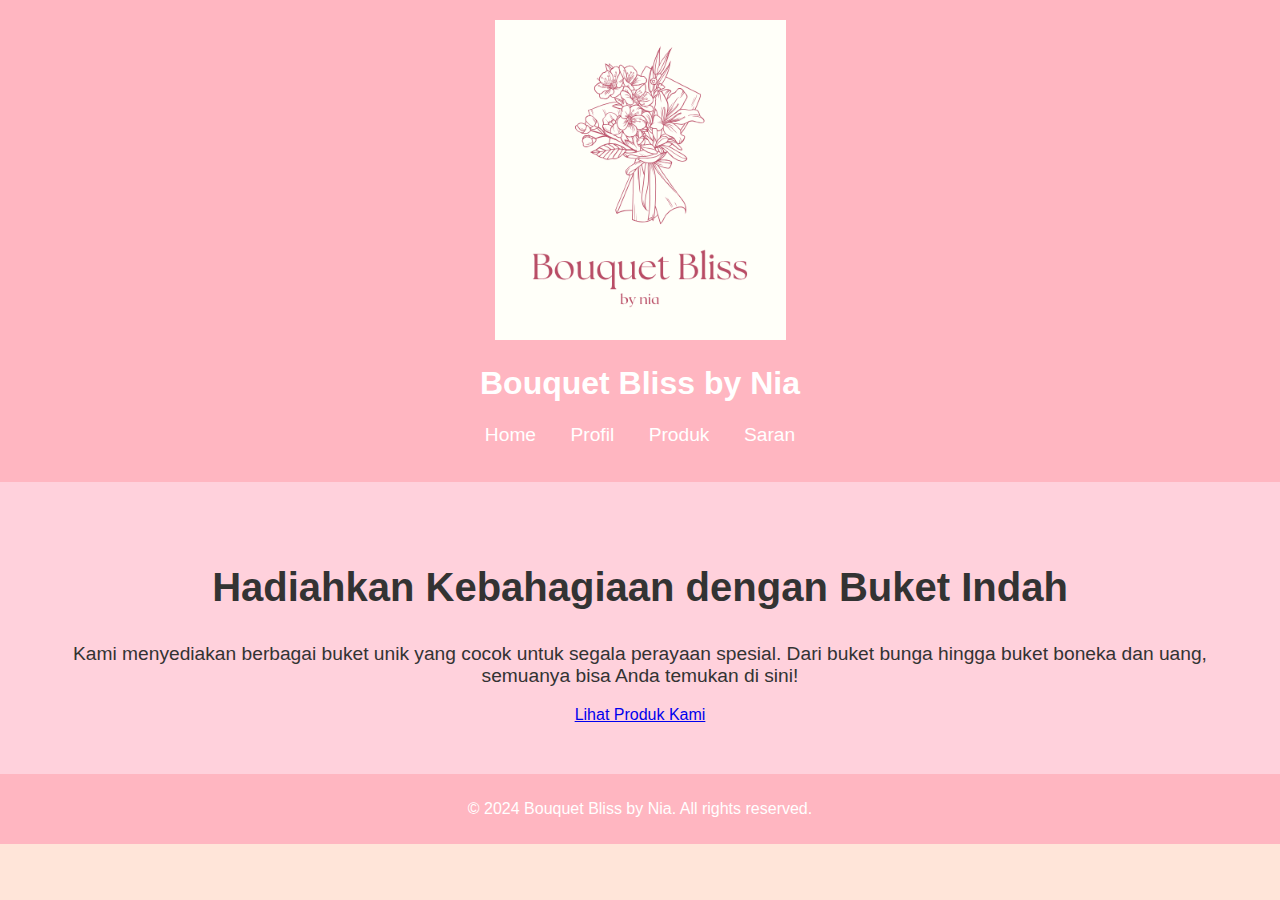
<file: index.html>
<!DOCTYPE html>
<html lang="en">
<head>
    <meta charset="UTF-8">
    <meta name="viewport" content="width=device-width, initial-scale=1.0">
    <title>Bouquet Bliss by Nia</title>
    <link rel="stylesheet" href="style.css">
</head>
<body>
    <!-- Header Section -->
    <header>
        <div class="logo">
            <img src="logo.png" alt="Ni.Bouquet Logo">
            <h1>Bouquet Bliss by Nia</h1>
        </div>
        <nav>
            <ul>
                <li><a href="index.html">Home</a></li>
                <li><a href="profil.html">Profil</a></li>
                <li><a href="produk.html">Produk</a></li>
                <li><a href="saran.html">Saran</a></li>
            </ul>
        </nav>
    </header>

    <!-- Main Section -->
    <main>
        <section class="hero">
            <h2>Hadiahkan Kebahagiaan dengan Buket Indah</h2>
            <p>Kami menyediakan berbagai buket unik yang cocok untuk segala perayaan spesial. Dari buket bunga hingga buket boneka dan uang, semuanya bisa Anda temukan di sini!</p>
            <a href="produk.html" class="cta-button">Lihat Produk Kami</a>
        </section>
    </main>

    <!-- Footer Section -->
    <footer>
        <p>&copy; 2024 Bouquet Bliss by Nia. All rights reserved.</p>
    </footer>
</body>
</html>
</file>
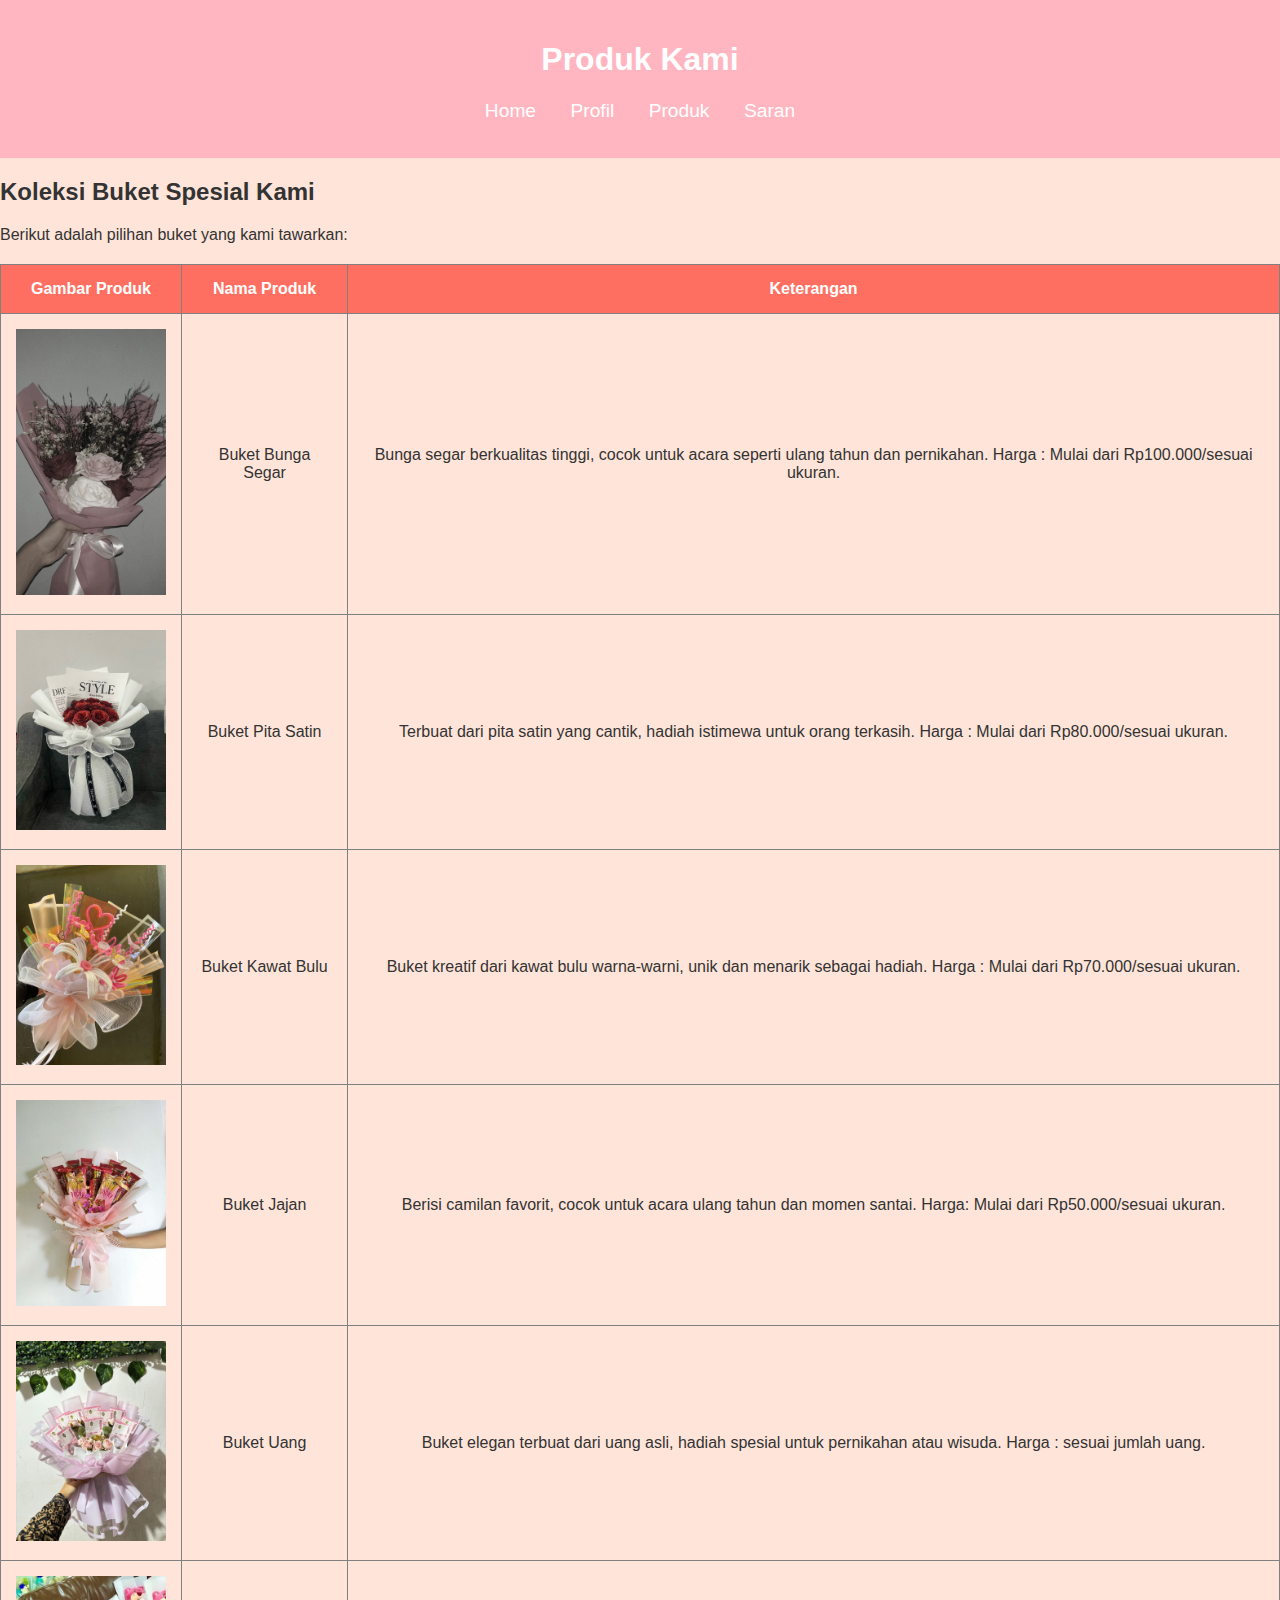
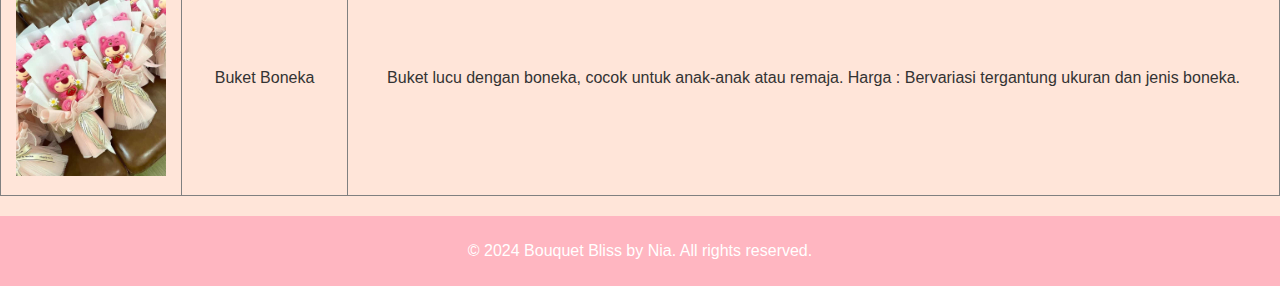
<file: produk.html>
<!DOCTYPE html>
<html lang="en">
<head>
    <meta charset="UTF-8">
    <meta name="viewport" content="width=device-width, initial-scale=1.0">
    <title>Produk - Bouquet Bliss by Nia</title>
    <link rel="stylesheet" href="style.css">
</head>
<body>
    <!-- Header Section -->
    <header>
        <h1>Produk Kami</h1>
        <nav>
            <ul>
                <li><a href="index.html">Home</a></li>
                <li><a href="profil.html">Profil</a></li>
                <li><a href="produk.html">Produk</a></li>
                <li><a href="saran.html">Saran</a></li>
            </ul>
        </nav>
    </header>

    <!-- Main Content Section -->
    <main>
        <h2>Koleksi Buket Spesial Kami</h2>
        <p>Berikut adalah pilihan buket yang kami tawarkan:</p>
        
        <!-- Product Table -->
        <table border="1" cellspacing="0" cellpadding="10">
            <tr>
                <th>Gambar Produk</th>
                <th>Nama Produk</th>
                <th>Keterangan</th>
            </tr>
            
            <!-- Buket Bunga Asli -->
            <tr>
                <td><img src="Buket Bunga asli.jpg" alt="Buket Bunga Asli" class="product-img" width="150"></td>
                <td>Buket Bunga Segar</td>
                <td>Bunga segar berkualitas tinggi, cocok untuk acara seperti ulang tahun dan pernikahan. Harga : Mulai dari Rp100.000/sesuai ukuran.</td>
            </tr>
            
            <!-- Buket Pita Satin -->
            <tr>
                <td><img src="Buket pita satin.jpeg" alt="Buket Pita Satin" class="product-img" width="150"></td>
                <td>Buket Pita Satin</td>
                <td>Terbuat dari pita satin yang cantik, hadiah istimewa untuk orang terkasih. Harga : Mulai dari Rp80.000/sesuai ukuran.</td>
            </tr>

            <!-- Buket Kawat Bulu -->
            <tr>
                <td><img src="Buket kawat bulu.jpeg" alt="Buket Kawat Bulu" class="product-img" width="150"></td>
                <td>Buket Kawat Bulu</td>
                <td>Buket kreatif dari kawat bulu warna-warni, unik dan menarik sebagai hadiah. Harga : Mulai dari Rp70.000/sesuai ukuran.</td>
            </tr>

            <!-- Buket Jajan -->
            <tr>
                <td><img src="Buket Jajan.jpeg" alt="Buket Jajan" class="product-img" width="150"></td>
                <td>Buket Jajan</td>
                <td>Berisi camilan favorit, cocok untuk acara ulang tahun dan momen santai. Harga: Mulai dari Rp50.000/sesuai ukuran.</td>
            </tr>

            <!-- Buket Uang -->
            <tr>
                <td><img src="Buket Uang.jpeg" alt="Buket Uang" class="product-img" width="150"></td>
                <td>Buket Uang</td>
                <td>Buket elegan terbuat dari uang asli, hadiah spesial untuk pernikahan atau wisuda. Harga : sesuai jumlah uang.</td>
            </tr>

            <!-- Buket Boneka -->
            <tr>
                <td><img src="Buket Boneka.jpeg" alt="Buket Boneka" class="product-img" width="150"></td>
                <td>Buket Boneka</td>
                <td>Buket lucu dengan boneka, cocok untuk anak-anak atau remaja. Harga : Bervariasi tergantung ukuran dan jenis boneka.</td>
            </tr>
        </table>
    </main>

    <!-- Footer Section -->
    <footer>
        <p>&copy; 2024 Bouquet Bliss by Nia. All rights reserved.</p>
    </footer>
</body>
</html>
</file>
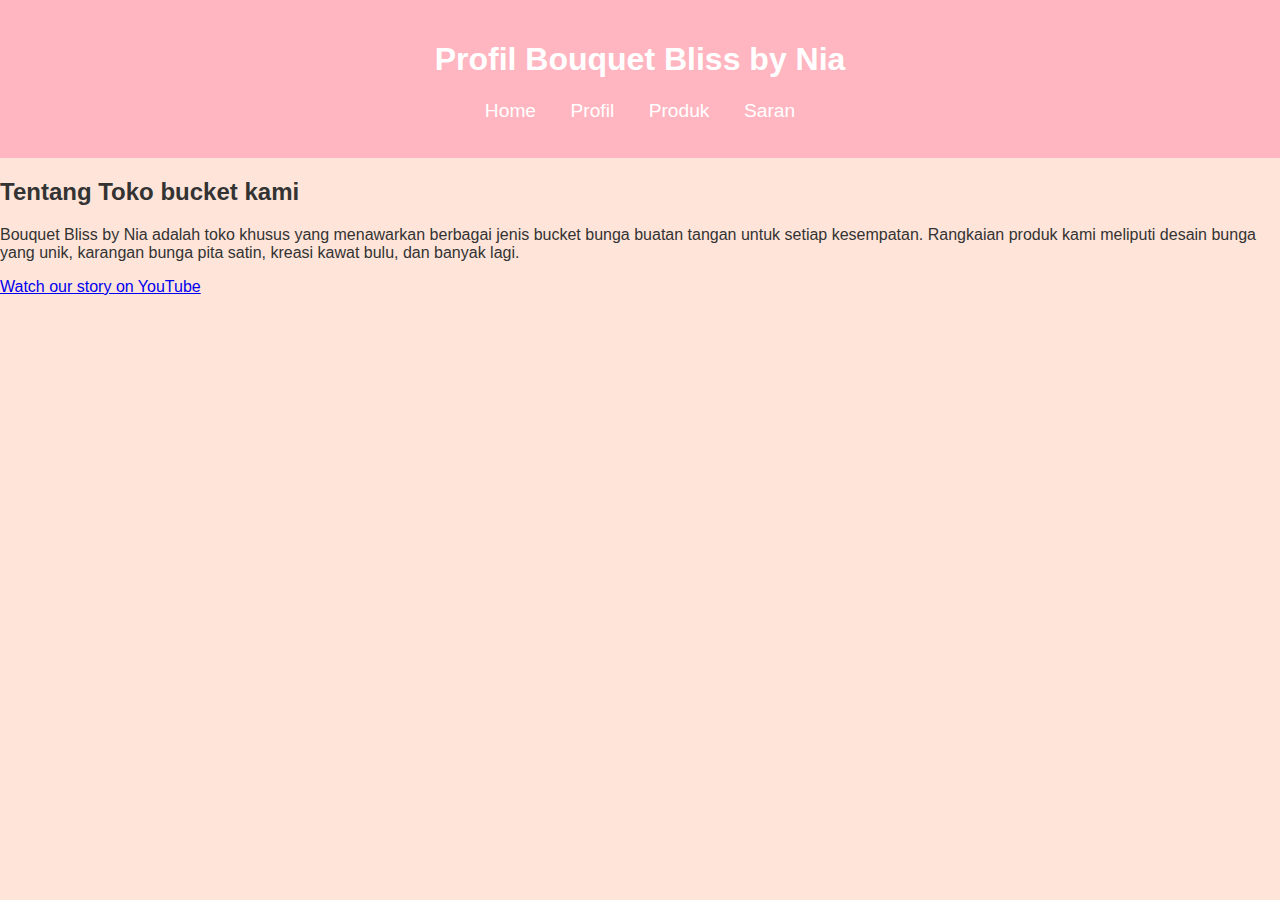
<file: profil.html>
<!DOCTYPE html>
<html lang="en">
<head>
    <meta charset="UTF-8">
    <meta name="viewport" content="width=device-width, initial-scale=1.0">
    <title>Profil - Bouquet Bliss by Nia</title>
    <link rel="stylesheet" href="style.css">
</head>
<body>
    <header>
        <h1>Profil Bouquet Bliss by Nia</h1>
        <nav>
            <ul>
                <li><a href="index.html">Home</a></li>
                <li><a href="profil.html">Profil</a></li>
                <li><a href="produk.html">Produk</a></li>
                <li><a href="saran.html">Saran</a></li>
            </ul>
        </nav>
    </header>
    <main>
        <h2> Tentang Toko bucket kami</h2>
        <p> Bouquet Bliss by Nia adalah toko khusus yang menawarkan berbagai jenis bucket bunga buatan tangan untuk setiap kesempatan. Rangkaian produk kami meliputi desain bunga yang unik, karangan bunga pita satin, kreasi kawat bulu, dan banyak lagi.</p>
        <p><a href="https://youtu.be/YMj-rU_cfYo?si=6_SmYLrnquyZRq5Y">Watch our story on YouTube</a></p>
    </main>
</body>
</html>
</file>
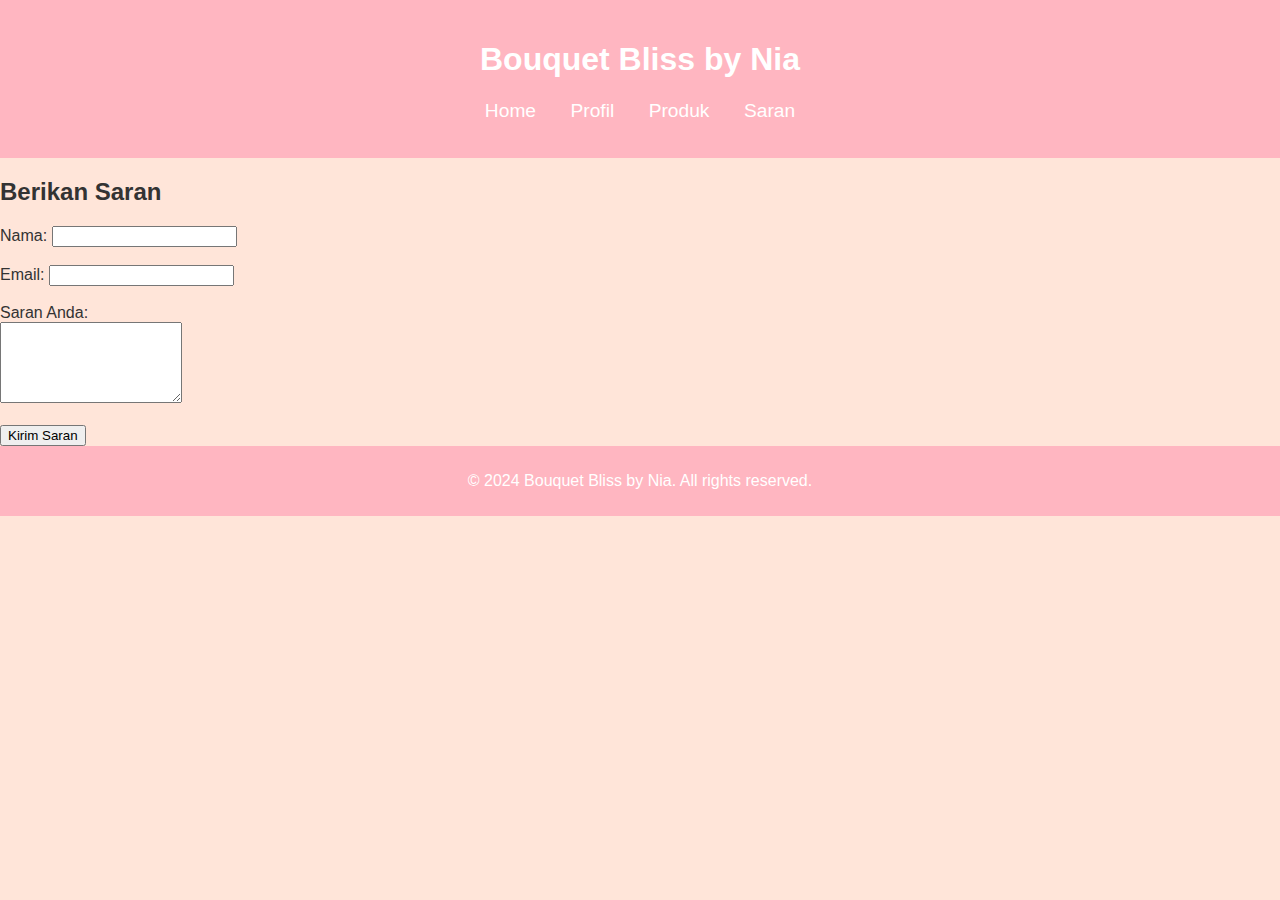
<file: saran.html>
<!DOCTYPE html>
<html lang="en">
<head>
    <meta charset="UTF-8">
    <meta name="viewport" content="width=device-width, initial-scale=1.0">
    <title>Saran - Bouquet Bliss by Nia</title>
    <link rel="stylesheet" href="style.css">
</head>
<body>

    <header>
        <h1>Bouquet Bliss by Nia</h1>
        <nav>
            <ul>
                <li><a href="index.html">Home</a></li>
                <li><a href="profil.html">Profil</a></li>
                <li><a href="produk.html">Produk</a></li>
                <li><a href="saran.html">Saran</a></li>
            </ul>
        </nav>
    </header>

    <div class="content">
        <h2>Berikan Saran</h2>
        <form action="#" method="post">
            <label for="name">Nama:</label>
            <input type="text" id="name" name="name" required><br><br>
            
            <label for="email">Email:</label>
            <input type="email" id="email" name="email" required><br><br>
            
            <label for="message">Saran Anda:</label><br>
            <textarea id="message" name="message" rows="5" required></textarea><br><br>
            
            <button type="submit">Kirim Saran</button>
        </form>
    </div>

    <footer>
        <p>&copy; 2024 Bouquet Bliss by Nia. All rights reserved.</p>
    </footer>

</body>
</html>
</file>
<file: style.css>
body {
    font-family: Arial, sans-serif;
    background-color: #FFE5D9;
    color: #333;
    margin: 0;
    padding: 0;
}

header {
    background-color: #FFB6C1;
    padding: 20px;
    text-align: center;
}

header h1 {
    color: #ffffff;
}

nav ul {
    list-style-type: none;
    padding: 0;
}

nav ul li {
    display: inline;
    margin: 0 15px;
}

nav ul li a {
    color: #fff;
    text-decoration: none;
    font-size: 1.2rem;
}

.hero {
    background-color: #FFD1DC;
    text-align: center;
    padding: 50px;
}

.hero h2 {
    font-size: 2.5rem;
}

.hero p {
    font-size: 1.2rem;
}

.hero .button {
    background-color: #FF6F61;
    color: #fff;
    padding: 10px 20px;
    text-decoration: none;
}

footer {
    background-color: #FFB6C1;
    text-align: center;
    padding: 10px;
    color: #fff;
}

table {
    width: 100%;
    border-collapse: collapse;
    margin: 20px 0;
}

th, td {
    padding: 15px;
    text-align: center;
}

th {
    background-color: #FF6F61;
    color: #fff;
}
</file>
